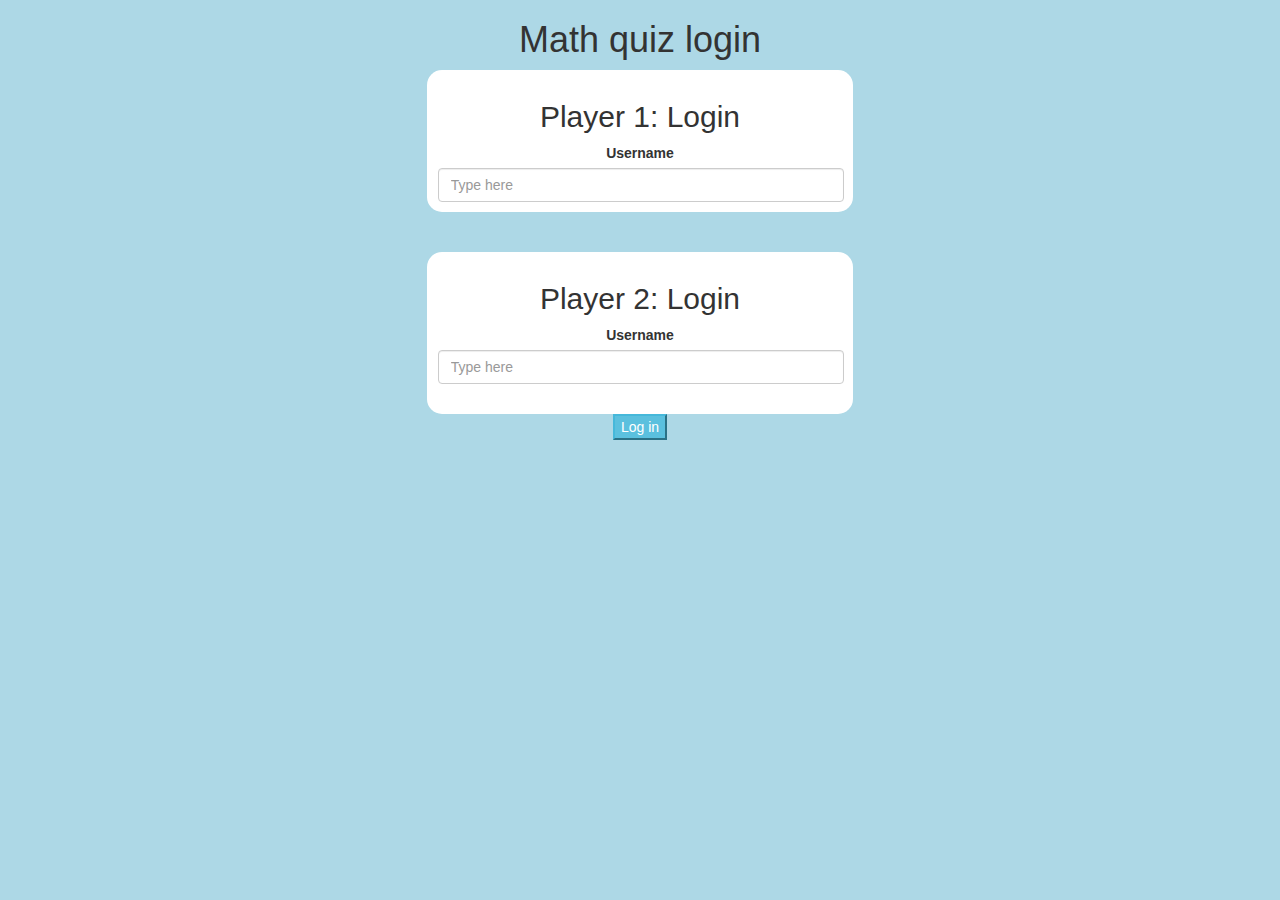
<file: index.html>
<html>
  <head>
      <title>Math Quiz</title>
      <meta name="viewport" content="width=device-width, initial-scale=1"> 
      <link rel="stylesheet" href="https://maxcdn.bootstrapcdn.com/bootstrap/3.4.0/css/bootstrap.min.css"> 
      <script src="https://ajax.googleapis.com/ajax/libs/jquery/3.4.1/jquery.min.js"> </script>
      <script src="https://maxcdn.bootstrapcdn.com/bootstrap/3.4.0/js/bootstrap.min.js"></script>
      <script src="main.js"></script>
      <link rel="stylesheet" href="style.css">
  </head>
  <body background="background.jpg">
    <center>
      <h1>Math quiz login</h1>
      <div class="col-lg-4 col-md-6 col-sm-8 col-xs-11 login_div1">
          <h2>Player 1: Login</h2>
          <label>Username</label>
          <input type="text" id="player1_name" class="form-control" placeholder="Type here">
         
  
      </div>
      <br><br>
      <div class="col-lg-4 col-md-6 col-sm-8 col-xs-11 login_div2">
          <h2>Player 2: Login</h2>
          <label>Username</label>
          <input type="text" id="player2_name" class="form-control" placeholder="Type here">
          <br>
          <br>
  
      </div>
      <button class="btn-info" id="login" onclick="addUser();">Log in</button>
  </center>
    </body>
  
  
  
  
  </html>
</file>
<file: style.css>
body
{
	background: lightblue;
}

	.login_div1 , .login_div2
	{
		background: white;
		padding: 10px;
		float: none;
		border-radius: 15px;
	}


#player1_name , #player2_name
{
	display: inline-block;
	margin-left:1px;
}
#word
{
	width: 60%;
}
#word_display
{
	letter-spacing: 5px;
}
#output
{
background: white;
border-radius: 10px;
border-top: 10px solid #AA4465;
padding: 10px;
float: none;
text-align: left;
}
</file>
